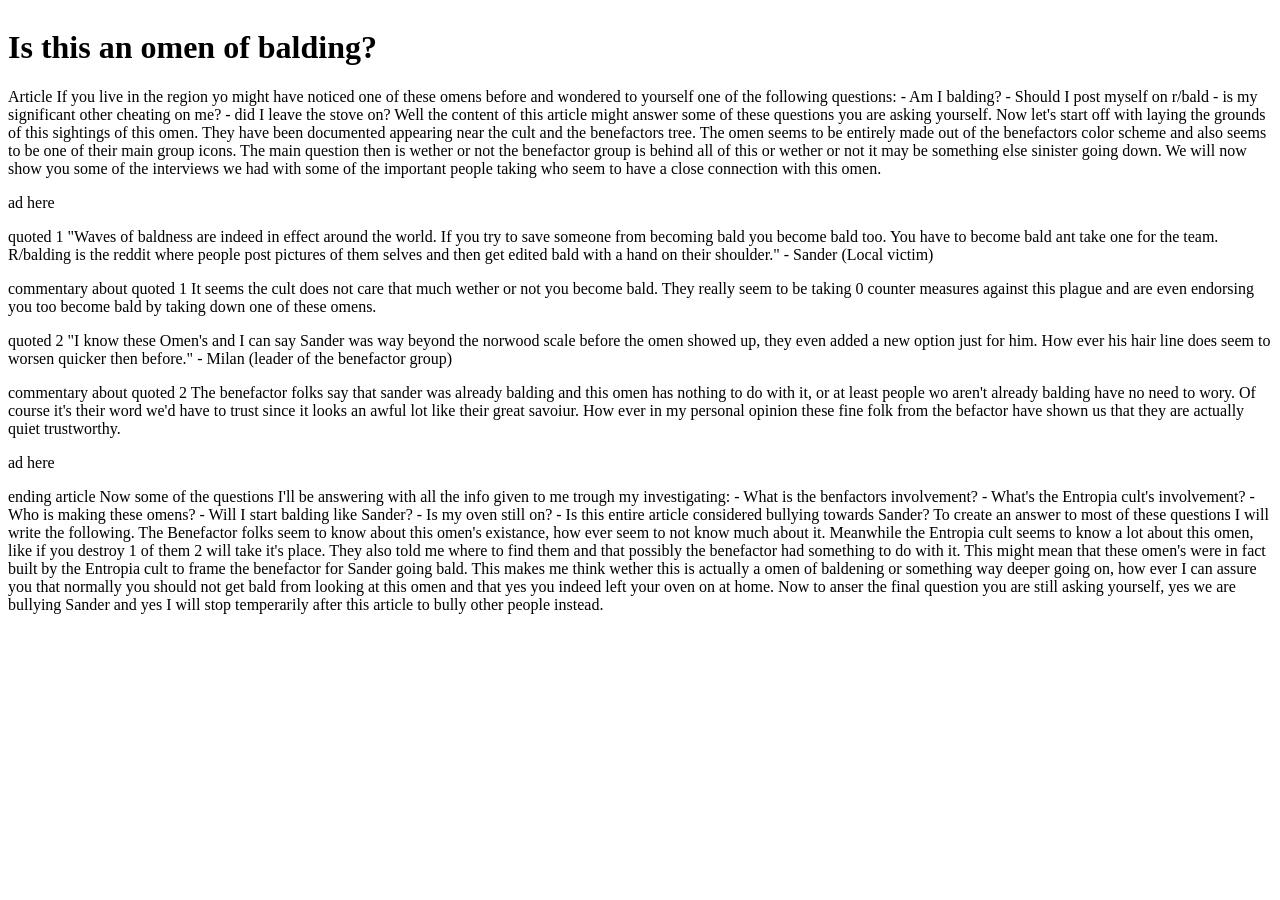
<file: root/Pages/Balding.html>
<html>
    <head>
        <title>The Inky Puddle</title>
    </head>
    <body>
        <header>
            
        </header>
        <main>
            <img url="../Images/OmenOfBalding.png">
            <h1>Is this an omen of balding?</h1>
            <p>
                Article

                If you live in the region yo might have noticed one of these omens before and wondered to yourself one of the following questions:
                - Am I balding?
                - Should I post myself on r/bald
                - is my significant other cheating on me?
                - did I leave the stove on?

                Well the content of this article might answer some of these questions you are asking yourself.
                
                Now let's start off with laying the grounds of this sightings of this omen. They have been documented appearing near the cult and the benefactors tree. The omen seems to be entirely made out of the benefactors color scheme and also seems to be one of their main group icons. The main question then is wether or not the benefactor group is behind all of this or wether or not it may be something else sinister going down.
                
                We will now show you some of the interviews we had with some of the important people taking who seem to have a close connection with this omen.
            </p>
            <div>ad here</div>
            <p>
                quoted 1
                "Waves of baldness are indeed in effect around the world.
                 If you try to save someone from becoming bald you become bald too.
                 You have to become bald ant take one for the team.
                 R/balding is the reddit where people post pictures of them selves and then get edited bald with a hand on their shoulder."
                - Sander (Local victim)
            </p>
            <p>
                commentary about quoted 1
                It seems the cult does not care that much wether or not you become bald. They really seem to be taking 0 counter measures against this plague and are even endorsing you too become bald by taking down one of these omens.
            </p>
            <p>
                quoted 2
                
                "I know these Omen's and I can say Sander was way beyond the norwood scale before the omen showed up, they even added a new option just for him. 
                 How ever his hair line does seem to worsen quicker then before."
                - Milan (leader of the benefactor group)
            </p>
            <p>
                commentary about quoted 2

                The benefactor folks say that sander was already balding and this omen has nothing to do with it, or at least people wo aren't already balding have no need to wory. Of course it's their word we'd have to trust since it looks an awful lot like their great savoiur. How ever in my personal opinion these fine folk from the befactor have shown us that they are actually quiet trustworthy.
            </p>
            <div>ad here</div>
            <p> 
                ending article

                Now some of the questions I'll be answering with all the info given to me trough my investigating:
                - What is the benfactors involvement?
                - What's the Entropia cult's involvement?
                - Who is making these omens?
                - Will I start balding like Sander?
                - Is my oven still on?
                - Is this entire article considered bullying towards Sander?

                To create an answer to most of these questions I will write the following.

                The Benefactor folks seem to know about this omen's existance, how ever seem to not know much about it. Meanwhile the Entropia cult seems to know a lot about this omen, like if you destroy 1 of them 2 will take it's place. They also told me where to find them and that possibly the benefactor had something to do with it. This might mean that these omen's were in fact built by the Entropia cult to frame the benefactor for Sander going bald. This makes me think wether this is actually a omen of baldening or something way deeper going on, how ever I can assure you that normally you should not get bald from looking at this omen and that yes you indeed left your oven on at home. Now to anser the final question you are still asking yourself, yes we are bullying Sander and yes I will stop temperarily after this article to bully other people instead.
            </p>
        </main>
        <footer>

        </footer>
    </body>
</html>
</file>
